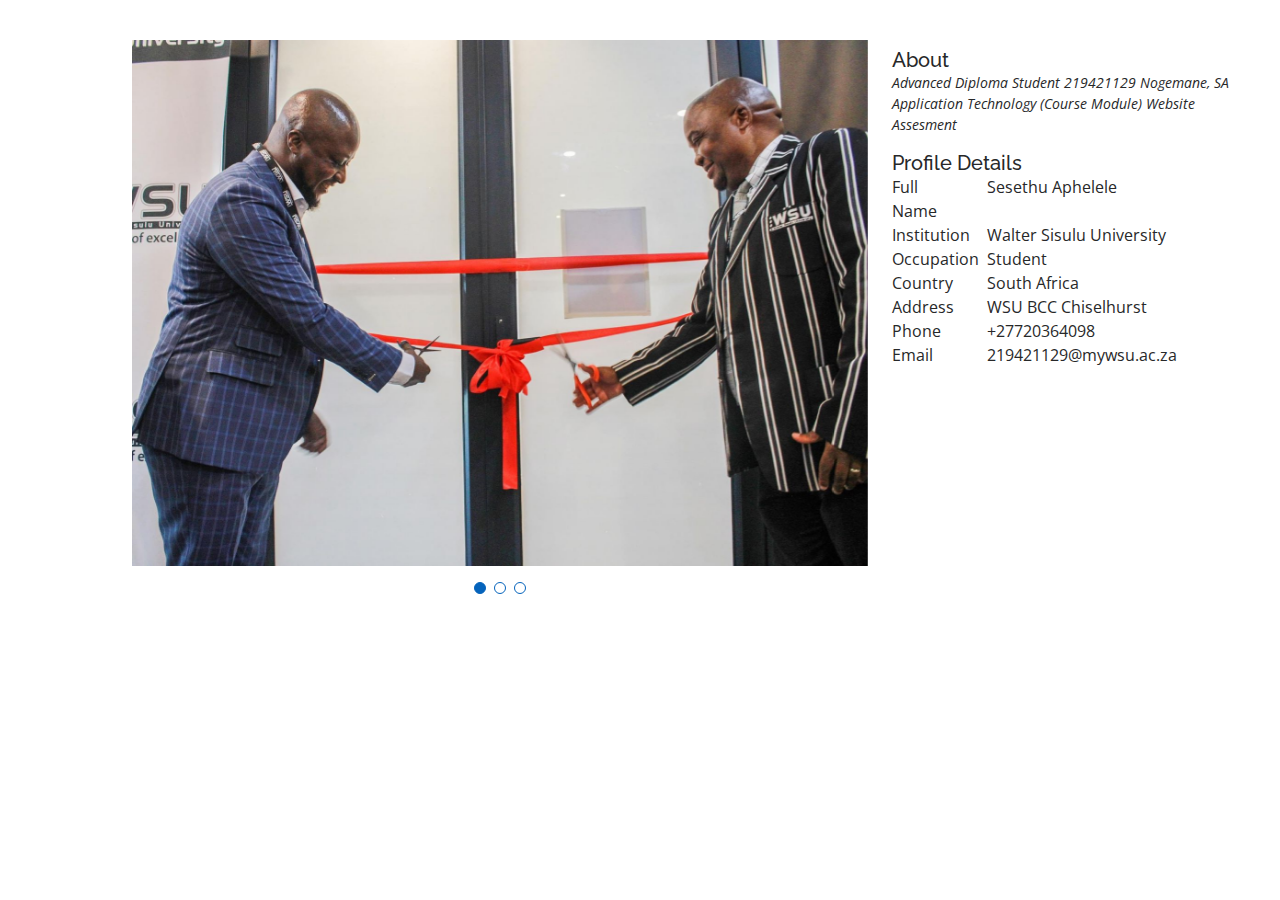
<file: portfolio-details.html>
<!DOCTYPE html>
<html lang="en">

<head>
  <meta charset="utf-8">
  <meta content="width=device-width, initial-scale=1.0" name="viewport">

  <title>Portfolio Details - SA Nogemane</title>
  <meta content="" name="description">
  <meta content="" name="keywords">

  <!-- Favicons -->
  <link href="assets/img/favicon.png" rel="icon">
  <link href="assets/img/apple-touch-icon.png" rel="apple-touch-icon">

  <!-- Google Fonts -->
  <link href="https://fonts.googleapis.com/css?family=Open+Sans:300,300i,400,400i,600,600i,700,700i|Raleway:300,300i,400,400i,500,500i,600,600i,700,700i|Poppins:300,300i,400,400i,500,500i,600,600i,700,700i" rel="stylesheet">

  <!-- Vendor CSS Files -->
  <link href="assets/vendor/aos/aos.css" rel="stylesheet">
  <link href="assets/vendor/bootstrap/css/bootstrap.min.css" rel="stylesheet">
  <link href="assets/vendor/bootstrap-icons/bootstrap-icons.css" rel="stylesheet">
  <link href="assets/vendor/boxicons/css/boxicons.min.css" rel="stylesheet">
  <link href="assets/vendor/glightbox/css/glightbox.min.css" rel="stylesheet">
  <link href="assets/vendor/swiper/swiper-bundle.min.css" rel="stylesheet">

  <!-- Template Main CSS File -->
  <link href="assets/css/style.css" rel="stylesheet">

  
</head>

<body>

  <main id="main">

    <!-- ======= Portfolio Details Section ======= -->
    <section id="portfolio-details" class="portfolio-details">
      <div class="container">

        <div class="row gy-4">

          <div class="col-lg-8">
            <div class="portfolio-details-slider swiper">
              <div class="swiper-wrapper align-items-center">

                <div class="swiper-slide">
                  <img src="assets/img/portfolio/samsungCo.jpg" alt="">
                </div>

                <div class="swiper-slide">
                  <img src="assets/img/portfolio/samsung2.jpg" alt="">
                </div>

                <div class="swiper-slide">
                  <img src="assets/img/portfolio/samsung3.jpg" alt="">
                </div>

              </div>
              <div class="swiper-pagination"></div>
            </div>
          </div>

          <div class="col-lg-4">
            
            <div class="tab-content pt-2">

              <div class="tab-pane fade show active profile-overview" id="profile-overview">
                <h5 class="card-title">About</h5>
                <p class="small fst-italic">Advanced Diploma Student 219421129 Nogemane, SA Application Technology (Course Module) Website Assesment</p>

                <h5 class="card-title">Profile Details</h5>

                <div class="row">
                  <div class="col-lg-3 col-md-4 label ">Full Name</div>
                  <div class="col-lg-9 col-md-8">Sesethu Aphelele</div>
                </div>

                <div class="row">
                  <div class="col-lg-3 col-md-4 label">Institution</div>
                  <div class="col-lg-9 col-md-8">Walter Sisulu University</div>
                </div>

                <div class="row">
                  <div class="col-lg-3 col-md-4 label">Occupation</div>
                  <div class="col-lg-9 col-md-8">Student</div>
                </div>

                <div class="row">
                  <div class="col-lg-3 col-md-4 label">Country</div>
                  <div class="col-lg-9 col-md-8">South Africa</div>
                </div>

                <div class="row">
                  <div class="col-lg-3 col-md-4 label">Address</div>
                  <div class="col-lg-9 col-md-8">WSU BCC Chiselhurst</div>
                </div>

                <div class="row">
                  <div class="col-lg-3 col-md-4 label">Phone</div>
                  <div class="col-lg-9 col-md-8">+27720364098</div>
                </div>

                <div class="row">
                  <div class="col-lg-3 col-md-4 label">Email</div>
                  <div class="col-lg-9 col-md-8">219421129@mywsu.ac.za</div>
                </div>

              </div>
          </div>

        </div>

      </div>
    </section><!-- End Portfolio Details Section -->

  </main><!-- End #main -->

  <div id="preloader"></div>
  <a href="#" class="back-to-top d-flex align-items-center justify-content-center"><i class="bi bi-arrow-up-short"></i></a>

  <!-- Vendor JS Files -->
  <script src="assets/vendor/purecounter/purecounter_vanilla.js"></script>
  <script src="assets/vendor/aos/aos.js"></script>
  <script src="assets/vendor/bootstrap/js/bootstrap.bundle.min.js"></script>
  <script src="assets/vendor/glightbox/js/glightbox.min.js"></script>
  <script src="assets/vendor/isotope-layout/isotope.pkgd.min.js"></script>
  <script src="assets/vendor/swiper/swiper-bundle.min.js"></script>
  <script src="assets/vendor/typed.js/typed.umd.js"></script>
  <script src="assets/vendor/waypoints/noframework.waypoints.js"></script>
  <script src="assets/vendor/php-email-form/validate.js"></script>

  <!-- Template Main JS File -->
  <script src="assets/js/main.js"></script>

</body>

</html>
</file>
<file: assets/css/style.css>
/*--------------------------------------------------------------
# General
--------------------------------------------------------------*/
body {
  font-family: "Open Sans", sans-serif;
  color: #272829;
}

a {
  color: #0563bb;
  text-decoration: none;
}

a:hover {
  color: #067ded;
  text-decoration: none;
}

h1,
h2,
h3,
h4,
h5,
h6 {
  font-family: "Raleway", sans-serif;
}

/*--------------------------------------------------------------
# Back to top button
--------------------------------------------------------------*/
.back-to-top {
  position: fixed;
  visibility: hidden;
  opacity: 0;
  right: 15px;
  bottom: 15px;
  z-index: 996;
  background: #0563bb;
  width: 40px;
  height: 40px;
  border-radius: 50px;
  transition: all 0.4s;
}

.back-to-top i {
  font-size: 28px;
  color: #fff;
  line-height: 0;
}

.back-to-top:hover {
  background: #0678e3;
  color: #fff;
}

.back-to-top.active {
  visibility: visible;
  opacity: 1;
}

/*--------------------------------------------------------------
# Preloader
--------------------------------------------------------------*/
#preloader {
  position: fixed;
  top: 0;
  left: 0;
  right: 0;
  bottom: 0;
  z-index: 9999;
  overflow: hidden;
  background: #fff;
}

#preloader:before {
  content: "";
  position: fixed;
  top: calc(50% - 30px);
  left: calc(50% - 30px);
  border: 6px solid #0563bb;
  border-top-color: #fff;
  border-bottom-color: #fff;
  border-radius: 50%;
  width: 60px;
  height: 60px;
  animation: animate-preloader 1s linear infinite;
}

@keyframes animate-preloader {
  0% {
    transform: rotate(0deg);
  }

  100% {
    transform: rotate(360deg);
  }
}

/*--------------------------------------------------------------
# Disable aos animation delay on mobile devices
--------------------------------------------------------------*/
@media screen and (max-width: 768px) {
  [data-aos-delay] {
    transition-delay: 0 !important;
  }
}

/*--------------------------------------------------------------
# Header
--------------------------------------------------------------*/
#header {
  position: fixed;
  top: 0;
  left: 0;
  bottom: 0;
  z-index: 9997;
  transition: all 0.5s;
  padding: 15px;
  overflow-y: auto;
}

@media (max-width: 991px) {
  #header {
    width: 300px;
    background: #fff;
    border-right: 1px solid #e6e9ec;
    left: -300px;
  }
}

@media (min-width: 991px) {
  #main {
    margin-left: 100px;
  }
}

/*--------------------------------------------------------------
# Navigation Menu
--------------------------------------------------------------*/
/**
* Desktop Navigation 
*/
.nav-menu {
  padding: 0;
  display: block;
}

.nav-menu * {
  margin: 0;
  padding: 0;
  list-style: none;
}

.nav-menu>ul>li {
  position: relative;
  white-space: nowrap;
}

.nav-menu a,
.nav-menu a:focus {
  display: flex;
  align-items: center;
  color: #45505b;
  padding: 10px 18px;
  margin-bottom: 8px;
  transition: 0.3s;
  font-size: 15px;
  border-radius: 50px;
  background: #f2f3f5;
  height: 56px;
  width: 100%;
  overflow: hidden;
  transition: 0.3s;
}

.nav-menu a i,
.nav-menu a:focus i {
  font-size: 20px;
}

.nav-menu a span,
.nav-menu a:focus span {
  padding: 0 5px 0 7px;
  color: #45505b;
}

@media (min-width: 992px) {

  .nav-menu a,
  .nav-menu a:focus {
    width: 56px;
  }

  .nav-menu a span,
  .nav-menu a:focus span {
    display: none;
    color: #fff;
  }
}

.nav-menu a:hover,
.nav-menu .active,
.nav-menu .active:focus,
.nav-menu li:hover>a {
  color: #fff;
  background: #0563bb;
}

.nav-menu a:hover span,
.nav-menu .active span,
.nav-menu .active:focus span,
.nav-menu li:hover>a span {
  color: #fff;
}

.nav-menu a:hover,
.nav-menu li:hover>a {
  width: 100%;
  color: #fff;
}

.nav-menu a:hover span,
.nav-menu li:hover>a span {
  display: block;
}

/**
* Mobile Navigation 
*/
.mobile-nav-toggle {
  position: fixed;
  right: 10px;
  top: 10px;
  z-index: 9998;
  border: 0;
  background: none;
  font-size: 28px;
  transition: all 0.4s;
  outline: none !important;
  line-height: 0;
  cursor: pointer;
  border-radius: 50px;
  padding: 5px;
}

.mobile-nav-toggle i {
  color: #45505b;
}

.mobile-nav-active {
  overflow: hidden;
}

.mobile-nav-active #header {
  left: 0;
}

.mobile-nav-active .mobile-nav-toggle {
  color: #fff;
  background-color: #0563bb;
}

/*--------------------------------------------------------------
# Hero Section
--------------------------------------------------------------*/
#hero {
  width: 100%;
  height: 100vh;
  background: url("../img/hero-bg.jpg") top right no-repeat;
  background-size: cover;
  position: relative;
}

@media (min-width: 992px) {
  #hero {
    padding-left: 160px;
  }
}

#hero:before {
  content: "";
  background: rgba(255, 255, 255, 0.8);
  position: absolute;
  bottom: 0;
  top: 0;
  left: 0;
  right: 0;
}

#hero h1 {
  margin: 0;
  font-size: 64px;
  font-weight: 700;
  line-height: 56px;
  color: #45505b;
}

#hero p {
  color: #45505b;
  margin: 15px 0 0 0;
  font-size: 26px;
  font-family: "Poppins", sans-serif;
}

#hero p span {
  color: #0563bb;
  letter-spacing: 1px;
}

#hero .social-links {
  margin-top: 30px;
}

#hero .social-links a {
  font-size: 24px;
  display: inline-block;
  color: #45505b;
  line-height: 1;
  margin-right: 20px;
  transition: 0.3s;
}

#hero .social-links a:hover {
  color: #0563bb;
}

@media (max-width: 992px) {
  #hero {
    text-align: center;
  }

  #hero h1 {
    font-size: 32px;
    line-height: 36px;
  }

  #hero p {
    margin-top: 10px;
    font-size: 20px;
    line-height: 24px;
  }
}

/*--------------------------------------------------------------
# Sections General
--------------------------------------------------------------*/
section {
  padding: 60px 0;
  overflow: hidden;
}

.section-title {
  text-align: center;
  padding-bottom: 30px;
}

.section-title h2 {
  font-size: 32px;
  font-weight: bold;
  text-transform: uppercase;
  margin-bottom: 20px;
  padding-bottom: 20px;
  position: relative;
  color: #45505b;
}

.section-title h2::before {
  content: "";
  position: absolute;
  display: block;
  width: 120px;
  height: 1px;
  background: #ddd;
  bottom: 1px;
  left: calc(50% - 60px);
}

.section-title h2::after {
  content: "";
  position: absolute;
  display: block;
  width: 40px;
  height: 3px;
  background: #0563bb;
  bottom: 0;
  left: calc(50% - 20px);
}

.section-title p {
  margin-bottom: 0;
}

/*--------------------------------------------------------------
# About
--------------------------------------------------------------*/
.about .content h3 {
  font-weight: 700;
  font-size: 26px;
  color: #728394;
}

.about .content ul {
  list-style: none;
  padding: 0;
}

.about .content ul li {
  margin-bottom: 20px;
  display: flex;
  align-items: center;
}

.about .content ul strong {
  margin-right: 10px;
}

.about .content ul i {
  font-size: 16px;
  margin-right: 5px;
  color: #0563bb;
  line-height: 0;
}

.about .content p:last-child {
  margin-bottom: 0;
}

/*--------------------------------------------------------------
# Stats Section
--------------------------------------------------------------*/
.stats {
  position: relative;
  padding: 120px 0;
}

.stats img {
  position: absolute;
  inset: 0;
  display: block;
  width: 100%;
  height: 100%;
  object-fit: cover;
  z-index: 1;
}

.stats:before {
  content: "";
  background: color-mix(in srgb, var(--background-color), transparent 40%);
  position: absolute;
  inset: 0;
  z-index: 2;
}

.stats .container {
  position: relative;
  z-index: 3;
}

.stats .stats-item {
  padding: 30px;
  width: 100%;
}

.stats .stats-item span {
  font-size: 48px;
  display: block;
  color: var(--default-color);
  font-weight: 700;
}

.stats .stats-item p {
  padding: 0;
  margin: 0;
  font-family: var(--heading-font);
  font-size: 16px;
  font-weight: 700;
  color: color-mix(in srgb, var(--default-color), transparent 40%);
}

/*--------------------------------------------------------------
# Facts
--------------------------------------------------------------*/
.facts .count-box {
  padding: 30px 30px 25px 30px;
  margin-top: 30px;
  width: 100%;
  position: relative;
  text-align: center;
  background: #fff;
}

.facts .count-box i {
  position: absolute;
  top: -25px;
  left: 50%;
  transform: translateX(-50%);
  font-size: 24px;
  background: #0563bb;
  color: #fff;
  border-radius: 50px;
  display: inline-flex;
  align-items: center;
  justify-content: center;
  width: 48px;
  height: 48px;
}

.facts .count-box span {
  font-size: 36px;
  display: block;
  font-weight: 600;
  color: #011426;
}

.facts .count-box p {
  padding: 0;
  margin: 0;
  font-family: "Raleway", sans-serif;
  font-size: 14px;
}

/*--------------------------------------------------------------
# Akills
--------------------------------------------------------------*/
.skills .progress {
  height: 60px;
  display: block;
  background: none;
  border-radius: 0;
}

.skills .progress .skill {
  padding: 10px 0;
  margin: 0;
  text-transform: uppercase;
  display: block;
  font-weight: 600;
  font-family: "Poppins", sans-serif;
  color: #45505b;
}

.skills .progress .skill .val {
  float: right;
  font-style: normal;
}

.skills .progress-bar-wrap {
  background: #f2f3f5;
}

.skills .progress-bar {
  width: 1px;
  height: 10px;
  transition: 0.9s;
  background-color: #0563bb;
}

/*--------------------------------------------------------------
# Resume
--------------------------------------------------------------*/
.resume .resume-title {
  font-size: 26px;
  font-weight: 700;
  margin-top: 20px;
  margin-bottom: 20px;
  color: #45505b;
}

.resume .resume-item {
  padding: 0 0 20px 20px;
  margin-top: -2px;
  border-left: 2px solid #0563bb;
  position: relative;
}

.resume .resume-item h4 {
  line-height: 18px;
  font-size: 18px;
  font-weight: 600;
  text-transform: uppercase;
  font-family: "Poppins", sans-serif;
  color: #0563bb;
  margin-bottom: 10px;
}

.resume .resume-item h5 {
  font-size: 16px;
  background: #f7f8f9;
  padding: 5px 15px;
  display: inline-block;
  font-weight: 600;
  margin-bottom: 10px;
}

.resume .resume-item ul {
  padding-left: 20px;
}

.resume .resume-item ul li {
  padding-bottom: 10px;
}

.resume .resume-item:last-child {
  padding-bottom: 0;
}

.resume .resume-item::before {
  content: "";
  position: absolute;
  width: 16px;
  height: 16px;
  border-radius: 50px;
  left: -9px;
  top: 0;
  background: #fff;
  border: 2px solid #0563bb;
}

/*--------------------------------------------------------------
# Portfolio
--------------------------------------------------------------*/
.portfolio .portfolio-item {
  margin-bottom: 30px;
}

.portfolio #portfolio-flters {
  padding: 0;
  margin: 0 auto 25px auto;
  list-style: none;
  text-align: center;
  background: #fff;
  border-radius: 50px;
  padding: 2px 15px;
}

.portfolio #portfolio-flters li {
  cursor: pointer;
  display: inline-block;
  padding: 10px 15px;
  font-size: 14px;
  font-weight: 600;
  line-height: 1;
  text-transform: uppercase;
  color: #272829;
  margin-bottom: 5px;
  transition: all 0.3s ease-in-out;
}

.portfolio #portfolio-flters li:hover,
.portfolio #portfolio-flters li.filter-active {
  color: #0563bb;
}

.portfolio #portfolio-flters li:last-child {
  margin-right: 0;
}

.portfolio .portfolio-wrap {
  transition: 0.3s;
  position: relative;
  overflow: hidden;
  z-index: 1;
  background: rgba(69, 80, 91, 0.8);
}

.portfolio .portfolio-wrap::before {
  content: "";
  background: rgba(255, 255, 255, 0.7);
  position: absolute;
  left: 30px;
  right: 30px;
  top: 30px;
  bottom: 30px;
  transition: all ease-in-out 0.3s;
  z-index: 2;
  opacity: 0;
}

.portfolio .portfolio-wrap .portfolio-info {
  opacity: 0;
  position: absolute;
  top: 0;
  left: 0;
  right: 0;
  bottom: 0;
  text-align: center;
  z-index: 3;
  transition: all ease-in-out 0.3s;
  display: flex;
  flex-direction: column;
  justify-content: center;
  align-items: center;
}

.portfolio .portfolio-wrap .portfolio-info::before {
  display: block;
  content: "";
  width: 48px;
  height: 48px;
  position: absolute;
  top: 35px;
  left: 35px;
  border-top: 3px solid #d7dce1;
  border-left: 3px solid #d7dce1;
  transition: all 0.5s ease 0s;
  z-index: 9994;
}

.portfolio .portfolio-wrap .portfolio-info::after {
  display: block;
  content: "";
  width: 48px;
  height: 48px;
  position: absolute;
  bottom: 35px;
  right: 35px;
  border-bottom: 3px solid #d7dce1;
  border-right: 3px solid #d7dce1;
  transition: all 0.5s ease 0s;
  z-index: 9994;
}
.portfolio .portfolio-slider img {
  width: 100%;
}

.portfolio .portfolio-slider .swiper-pagination {
  margin-top: 20px;
  position: relative;
}

.portfolio .portfolio-slider .swiper-pagination .swiper-pagination-bullet {
  width: 12px;
  height: 12px;
  background-color: #fff;
  opacity: 1;
  border: 1px solid #0563bb;
}

.portfolio .portfolio-slider .swiper-pagination .swiper-pagination-bullet-active {
  background-color: #0563bb;
}

.portfolio .portfolio-wrap .portfolio-info h4 {
  font-size: 20px;
  color: #45505b;
  font-weight: 600;
}

.portfolio .portfolio-wrap .portfolio-info p {
  color: #45505b;
  font-size: 14px;
  text-transform: uppercase;
  padding: 0;
  margin: 0;
}

.portfolio .portfolio-wrap .portfolio-links {
  text-align: center;
  z-index: 4;
}

.portfolio .portfolio-wrap .portfolio-links a {
  color: #45505b;
  margin: 0 2px;
  font-size: 28px;
  display: inline-block;
  transition: 0.3s;
}

.portfolio .portfolio-wrap .portfolio-links a:hover {
  color: #148af9;
}

.portfolio .portfolio-wrap:hover::before {
  top: 0;
  left: 0;
  right: 0;
  bottom: 0;
  opacity: 1;
}

.portfolio .portfolio-wrap:hover .portfolio-info {
  opacity: 1;
}

.portfolio .portfolio-wrap:hover .portfolio-info::before {
  top: 15px;
  left: 15px;
}

.portfolio .portfolio-wrap:hover .portfolio-info::after {
  bottom: 15px;
  right: 15px;
}

.profile .profile-overview .row {
  margin-bottom: 20px;
  font-size: 15px;
}

.profile .profile-overview .card-title {
  color: #012970;
}

.profile .profile-overview .label {
  font-weight: 600;
  color: rgba(1, 41, 112, 0.6);
}
/*--------------------------------------------------------------
# Portfolio Details
--------------------------------------------------------------*/
.portfolio-details {
  padding-top: 40px;
}

.portfolio-details .portfolio-details-slider img {
  width: 100%;
}

.portfolio-details .portfolio-details-slider .swiper-pagination {
  margin-top: 20px;
  position: relative;
}

.portfolio-details .portfolio-details-slider .swiper-pagination .swiper-pagination-bullet {
  width: 12px;
  height: 12px;
  background-color: #fff;
  opacity: 1;
  border: 1px solid #0563bb;
}

.portfolio-details .portfolio-details-slider .swiper-pagination .swiper-pagination-bullet-active {
  background-color: #0563bb;
}

.portfolio-details .portfolio-info {
  padding: 30px;
  box-shadow: 0px 0 30px rgba(69, 80, 91, 0.08);
}

.portfolio-details .portfolio-info h3 {
  font-size: 22px;
  font-weight: 700;
  margin-bottom: 20px;
  padding-bottom: 20px;
  border-bottom: 1px solid #eee;
}

.portfolio-details .portfolio-info ul {
  list-style: none;
  padding: 0;
  font-size: 15px;
}

.portfolio-details .portfolio-info ul li+li {
  margin-top: 10px;
}

.portfolio-details .portfolio-description {
  padding-top: 30px;
}

.portfolio-details .portfolio-description h2 {
  font-size: 26px;
  font-weight: 700;
  margin-bottom: 20px;
}

.portfolio-details .portfolio-description p {
  padding: 0;
}

/*--------------------------------------------------------------
# Services
--------------------------------------------------------------*/
.services .icon-box {
  text-align: center;
  padding: 70px 20px 80px 20px;
  transition: all ease-in-out 0.3s;
  background: #fff;
  box-shadow: 0px 5px 90px 0px rgba(110, 123, 131, 0.05);
}

.services .icon-box .icon {
  margin: 0 auto;
  width: 100px;
  height: 100px;
  display: flex;
  align-items: center;
  justify-content: center;
  transition: ease-in-out 0.3s;
  position: relative;
}

.services .icon-box .icon i {
  font-size: 36px;
  transition: 0.5s;
  position: relative;
}

.services .icon-box .icon svg {
  position: absolute;
  top: 0;
  left: 0;
}

.services .icon-box .icon svg path {
  transition: 0.5s;
  fill: #f5f5f5;
}

.services .icon-box h4 {
  font-weight: 600;
  margin: 10px 0 15px 0;
  font-size: 22px;
}

.services .icon-box h4 a {
  color: #45505b;
  transition: ease-in-out 0.3s;
}

.services .icon-box p {
  line-height: 24px;
  font-size: 14px;
  margin-bottom: 0;
}

.services .icon-box:hover {
  border-color: #fff;
  box-shadow: 0px 0 35px 0 rgba(0, 0, 0, 0.08);
}

.services .iconbox-blue i {
  color: #47aeff;
}

.services .iconbox-blue:hover .icon i {
  color: #fff;
}

.services .iconbox-blue:hover .icon path {
  fill: #47aeff;
}

.services .iconbox-orange i {
  color: #ffa76e;
}

.services .iconbox-orange:hover .icon i {
  color: #fff;
}

.services .iconbox-orange:hover .icon path {
  fill: #ffa76e;
}

.services .iconbox-pink i {
  color: #e80368;
}

.services .iconbox-pink:hover .icon i {
  color: #fff;
}

.services .iconbox-pink:hover .icon path {
  fill: #e80368;
}

.services .iconbox-yellow i {
  color: #ffbb2c;
}

.services .iconbox-yellow:hover .icon i {
  color: #fff;
}

.services .iconbox-yellow:hover .icon path {
  fill: #ffbb2c;
}

.services .iconbox-red i {
  color: #ff5828;
}

.services .iconbox-red:hover .icon i {
  color: #fff;
}

.services .iconbox-red:hover .icon path {
  fill: #ff5828;
}

.services .iconbox-teal i {
  color: #11dbcf;
}

.services .iconbox-teal:hover .icon i {
  color: #fff;
}

.services .iconbox-teal:hover .icon path {
  fill: #11dbcf;
}

/*--------------------------------------------------------------
# Testimonials
--------------------------------------------------------------*/
.testimonials .section-header {
  margin-bottom: 40px;
}

.testimonials .testimonials-carousel,
.testimonials .testimonials-slider {
  overflow: hidden;
}

.testimonials .testimonial-item {
  text-align: center;
}

.testimonials .testimonial-item .testimonial-img {
  width: 120px;
  border-radius: 50%;
  border: 4px solid #fff;
  margin: 0 auto;
}

.testimonials .testimonial-item h3 {
  font-size: 20px;
  font-weight: bold;
  margin: 10px 0 5px 0;
  color: #111;
}

.testimonials .testimonial-item h4 {
  font-size: 14px;
  color: #999;
  margin: 0 0 15px 0;
}

.testimonials .testimonial-item .quote-icon-left,
.testimonials .testimonial-item .quote-icon-right {
  color: #90c8fc;
  font-size: 26px;
}

.testimonials .testimonial-item .quote-icon-left {
  display: inline-block;
  left: -5px;
  position: relative;
}

.testimonials .testimonial-item .quote-icon-right {
  display: inline-block;
  right: -5px;
  position: relative;
  top: 10px;
}

.testimonials .testimonial-item p {
  font-style: italic;
  margin: 0 auto 15px auto;
}

.testimonials .swiper-pagination {
  margin-top: 20px;
  position: relative;
}

.testimonials .swiper-pagination .swiper-pagination-bullet {
  width: 12px;
  height: 12px;
  background-color: #fff;
  opacity: 1;
  border: 1px solid #0563bb;
}

.testimonials .swiper-pagination .swiper-pagination-bullet-active {
  background-color: #0563bb;
}

@media (min-width: 992px) {
  .testimonials .testimonial-item p {
    width: 80%;
  }
}

/*--------------------------------------------------------------
# Contact
--------------------------------------------------------------*/
.contact .info {
  width: 100%;
  background: #fff;
}

.contact .info i {
  font-size: 20px;
  color: #0563bb;
  float: left;
  width: 44px;
  height: 44px;
  background: #eef7ff;
  display: flex;
  justify-content: center;
  align-items: center;
  border-radius: 50px;
  transition: all 0.3s ease-in-out;
}

.contact .info h4 {
  padding: 0 0 0 60px;
  font-size: 22px;
  font-weight: 600;
  margin-bottom: 5px;
  color: #45505b;
}

.contact .info p {
  padding: 0 0 0 60px;
  margin-bottom: 0;
  font-size: 14px;
  color: #728394;
}

.contact .info .email,
.contact .info .phone {
  margin-top: 40px;
}

.contact .info .email:hover i,
.contact .info .address:hover i,
.contact .info .phone:hover i {
  background: #0563bb;
  color: #fff;
}

.contact .php-email-form {
  width: 100%;
  background: #fff;
}

.contact .php-email-form .form-group {
  padding-bottom: 8px;
}

.contact .php-email-form .error-message {
  display: none;
  color: #fff;
  background: #ed3c0d;
  text-align: left;
  padding: 15px;
  font-weight: 600;
}

.contact .php-email-form .error-message br+br {
  margin-top: 25px;
}

.contact .php-email-form .sent-message {
  display: none;
  color: #fff;
  background: #18d26e;
  text-align: center;
  padding: 15px;
  font-weight: 600;
}

.contact .php-email-form .loading {
  display: none;
  background: #fff;
  text-align: center;
  padding: 15px;
}

.contact .php-email-form .loading:before {
  content: "";
  display: inline-block;
  border-radius: 50%;
  width: 24px;
  height: 24px;
  margin: 0 10px -6px 0;
  border: 3px solid #18d26e;
  border-top-color: #eee;
  animation: animate-loading 1s linear infinite;
}

.contact .php-email-form input,
.contact .php-email-form textarea {
  border-radius: 4px;
  box-shadow: none;
  font-size: 14px;
}

.contact .php-email-form input[type=text],
.contact .php-email-form input[type=email] {
  height: 44px;
}

.contact .php-email-form textarea {
  padding: 10px 12px;
}

.contact .php-email-form button[type=submit] {
  background: #0563bb;
  border: 0;
  padding: 10px 35px;
  color: #fff;
  transition: 0.4s;
  border-radius: 50px;
}

.contact .php-email-form button[type=submit]:hover {
  background: #0678e3;
}

@keyframes animate-loading {
  0% {
    transform: rotate(0deg);
  }

  100% {
    transform: rotate(360deg);
  }
}


.chart-container {
  width: 80%;
  max-width: 800px;
  background: #fff;
  border-radius: 8px;
  box-shadow: 0 4px 8px rgba(0, 0, 0, 0.1);
  padding: 20px;
  box-sizing: border-box;
}

.chart {
  width: 100%;
  height: 400px;
}


/*--------------------------------------------------------------
# Footer
--------------------------------------------------------------*/
#footer {
  background: #f7f8f9;
  color: #45505b;
  font-size: 14px;
  text-align: center;
  padding: 30px 0;
}

#footer h3 {
  font-size: 36px;
  font-weight: 700;
  position: relative;
  font-family: "Poppins", sans-serif;
  padding: 0;
  margin: 0 0 15px 0;
}

#footer p {
  font-size: 15;
  font-style: italic;
  padding: 0;
  margin: 0 0 40px 0;
}

#footer .social-links {
  margin: 0 0 40px 0;
}

#footer .social-links a {
  font-size: 18px;
  display: inline-block;
  background: #0563bb;
  color: #fff;
  line-height: 1;
  padding: 8px 0;
  margin-right: 4px;
  border-radius: 50%;
  text-align: center;
  width: 36px;
  height: 36px;
  transition: 0.3s;
}

#footer .social-links a:hover {
  background: #0678e3;
  color: #fff;
  text-decoration: none;
}

#footer .copyright {
  margin: 0 0 5px 0;
}

#footer .credits {
  font-size: 13px;
}
</file>
